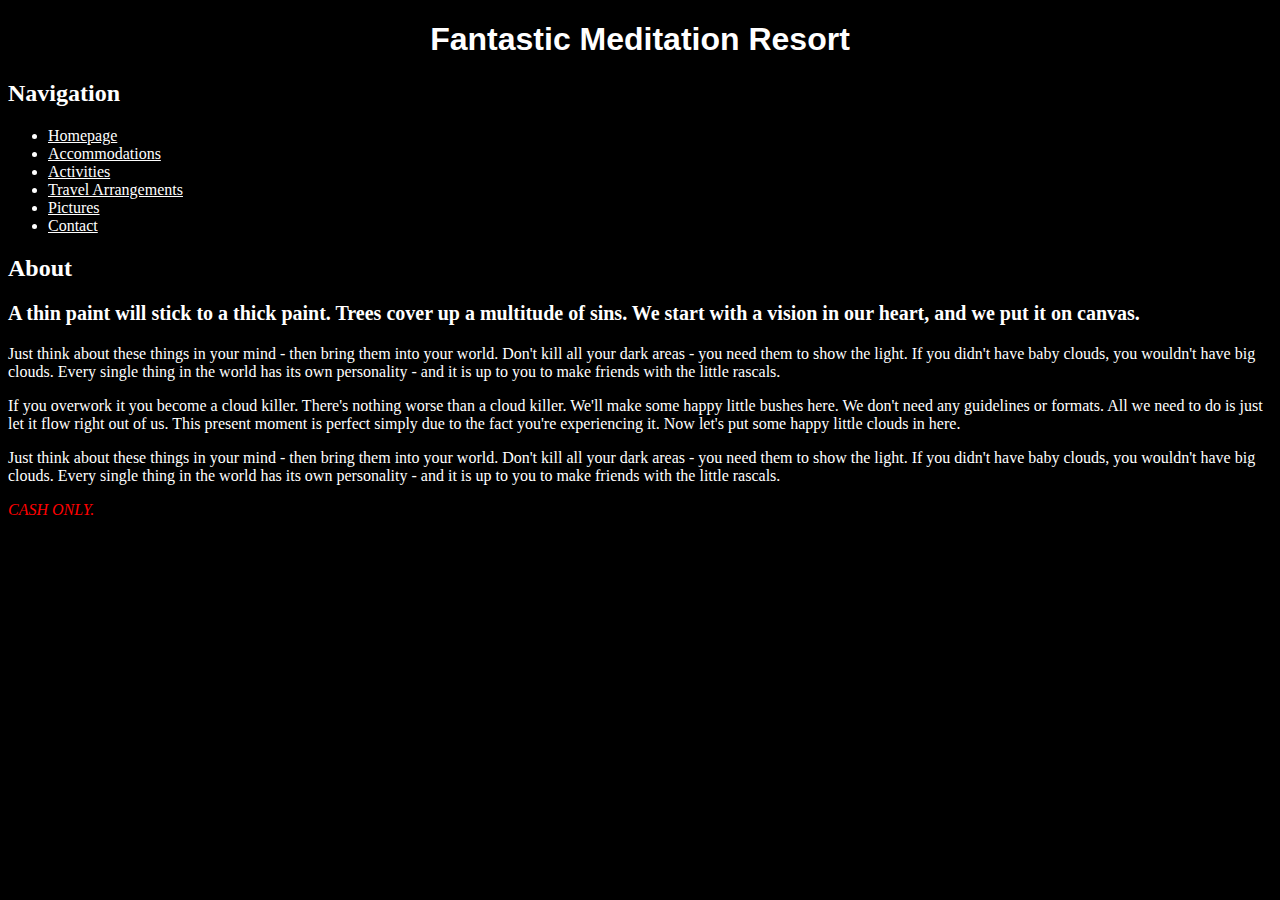
<file: index.html>
<!DOCTYPE html>

<html>

  <head>
    <link href="css/style.css" rel="stylesheet" type="text/css">
    <title>Fantastic Meditation Resort</title>
  </head>

  <body>
    <h1>Fantastic Meditation Resort</h1>
    <h2>Navigation</h2>
    <ul>
      <li><a href="index.html">Homepage</a></li>
      <li><a href="#">Accommodations</a></li>
      <li><a href="#">Activities</a></li>
      <li><a href="#">Travel Arrangements</a></li>
      <li><a href="pictures.html">Pictures</a></li>
      <li><a href="contact.html">Contact</a></li>
    </ul>

    <h2>About</h2>
    <p class="intro">A thin paint will stick to a thick paint. Trees cover up a multitude of sins. We start with a vision in our heart, and we put it on canvas.</p>
    <p>Just think about these things in your mind - then bring them into your world. Don't kill all your dark areas - you need them to show the light. If you didn't have baby clouds, you wouldn't have big clouds. Every single thing in the world has its own personality - and it is up to you to make friends with the little rascals.</p>
    <p>If you overwork it you become a cloud killer. There's nothing worse than a cloud killer. We'll make some happy little bushes here. We don't need any guidelines or formats. All we need to do is just let it flow right out of us. This present moment is perfect simply due to the fact you're experiencing it. Now let's put some happy little clouds in here.</p>
    <p>Just think about these things in your mind - then bring them into your world. Don't kill all your dark areas - you need them to show the light. If you didn't have baby clouds, you wouldn't have big clouds. Every single thing in the world has its own personality - and it is up to you to make friends with the little rascals.</p>
    <p class="warning">CASH ONLY.</p>
  </body>
</html>
</file>
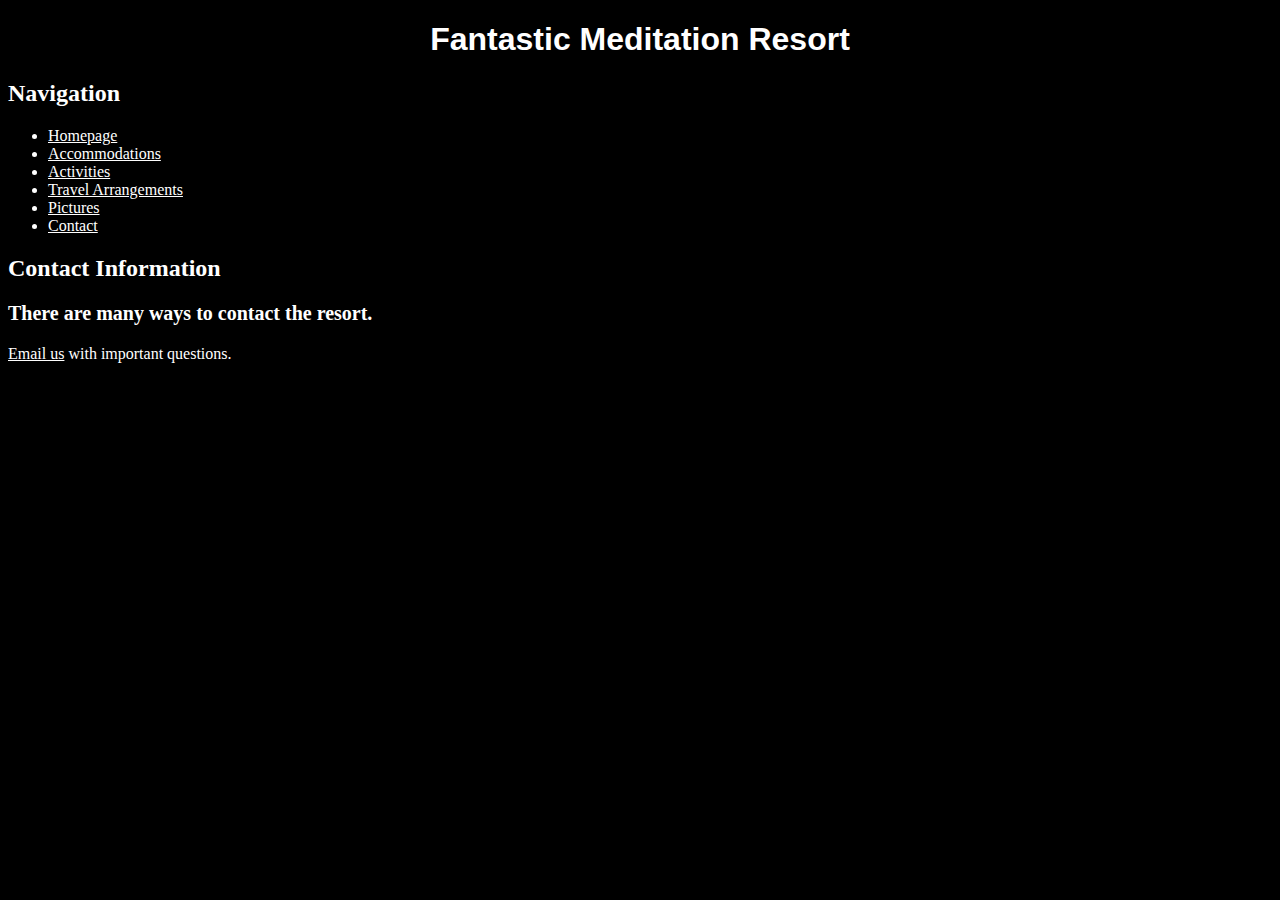
<file: contact.html>
<!DOCTYPE html>

<html>

  <head>
    <link href="css/style.css" rel="stylesheet" type="text/css">
    <title>Contact Info</title>
  </head>

  <body>
    <h1>Fantastic Meditation Resort</h1>
    <h2>Navigation</h2>
    <ul>
      <li><a href="index.html">Homepage</a></li>
      <li><a href="#">Accommodations</a></li>
      <li><a href="#">Activities</a></li>
      <li><a href="#">Travel Arrangements</a></li>
      <li><a href="pictures.html">Pictures</a></li>
      <li><a href="contact.html">Contact</a></li>
    </ul>

    <h2>Contact Information</h2>
    <p class="intro">There are many ways to contact the resort.</p>
    <p><a href="mailto:resort@resort.com">Email us</a> with important questions.</p>
  </body>
</html>
</file>
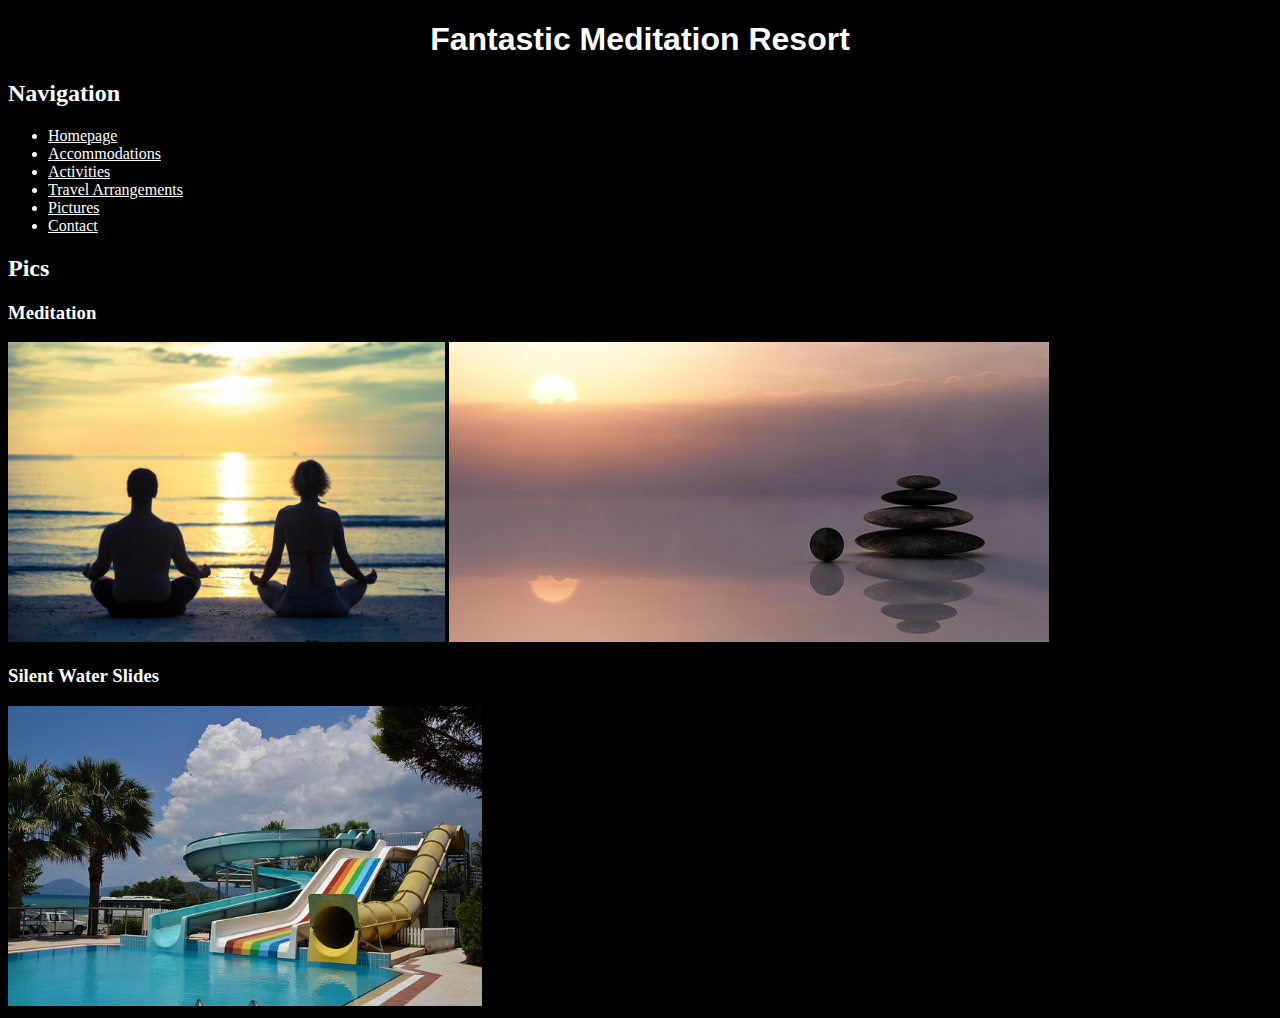
<file: pictures.html>
<!DOCTYPE html>

<html>

  <head>
    <link href="css/style.css" rel="stylesheet" type="text/css">
    <title>Pictures</title>
  </head>

  <body>
    <h1>Fantastic Meditation Resort</h1>
    <h2>Navigation</h2>
    <ul>
      <li><a href="index.html">Homepage</a></li>
      <li><a href="#">Accommodations</a></li>
      <li><a href="#">Activities</a></li>
      <li><a href="#">Travel Arrangements</a></li>
      <li><a href="pictures.html">Pictures</a></li>
      <li><a href="contact.html">Contact</a></li>
    </ul>

    <h2>Pics</h2>
    <h3>Meditation</h3>
    <img src="img/meditation1.jpg" alt="some meditating people"/>
    <img src="img/rocks.jpg" alt="some nice rocks"/>
    <h3>Silent Water Slides</h3>
    <img src="img/slide1.jpg" alt="a silent water slide"/>

</html>
</file>
<file: css/style.css>
h1 {
  text-align: center;
  font-family: sans-serif;
}

img {
  height: 300px;
}

body {
  color: white;
  background-color: black;
}

p {
  color: white;
}

.intro {
  font-weight: bold;
  font-size: 1.25em;
}

.warning {
  color: red;
  font-style: italic;
}

a {
  color: white;
}
</file>
